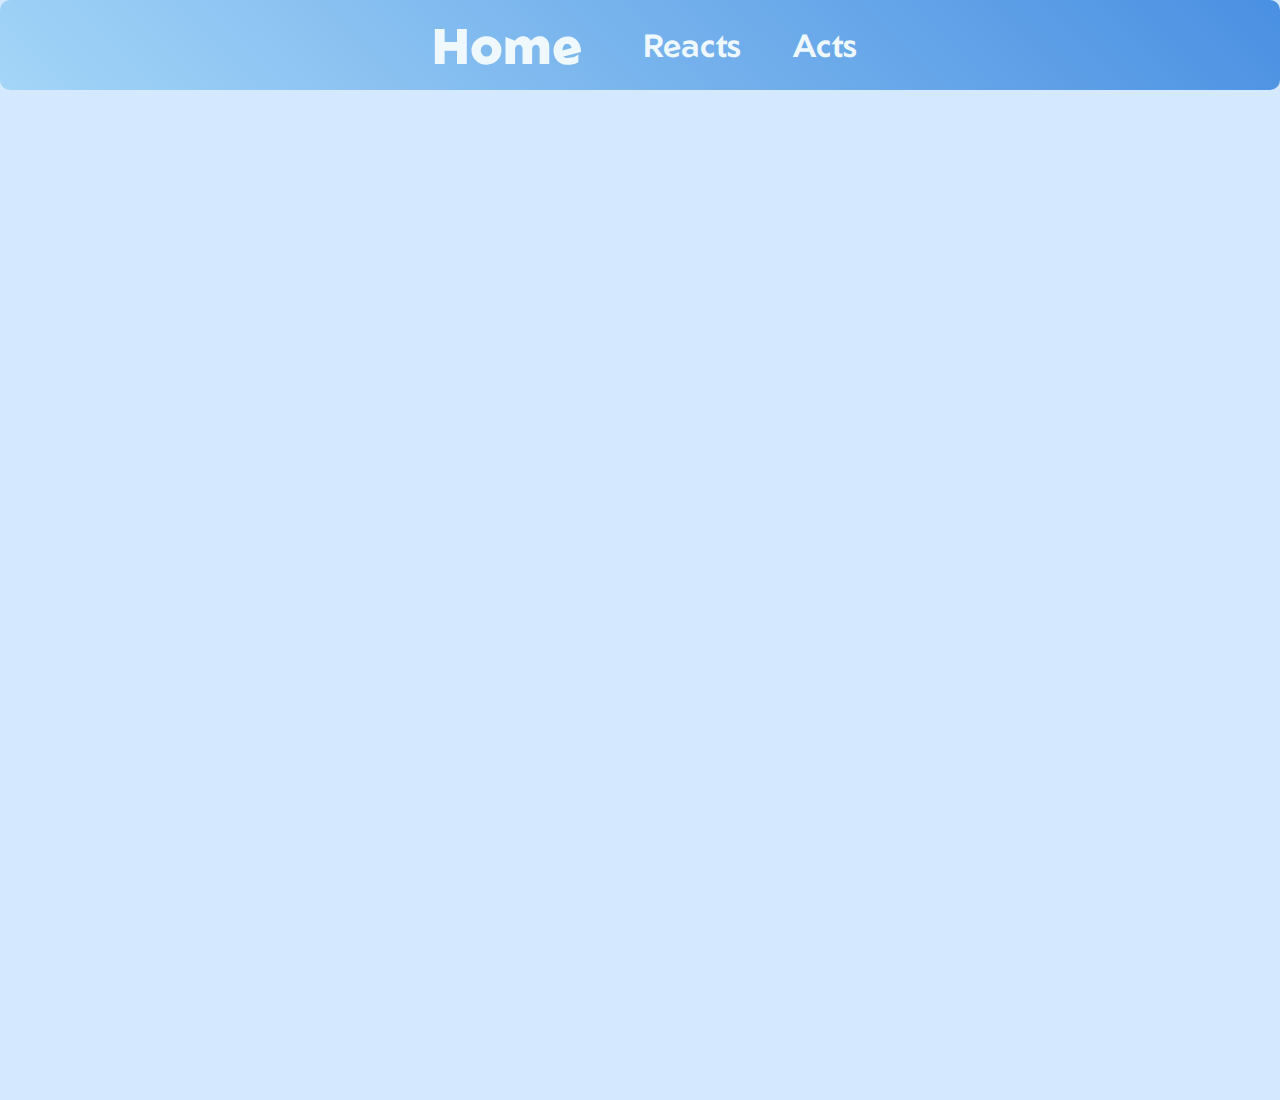
<file: index.html>
<!DOCTYPE html>
<html lang="en">
<head>
    <!-- Meta básico -->
    <meta charset="UTF-8">
    <meta name="viewport" content="width=device-width, initial-scale=1.0">
    <meta name="author" content="Cex">
    <meta name="description" content="Un espacio sencillo y cercano para compartir reflexiones, momentos y cosas de la vida desde un canal de WhatsApp.">
    <meta name="keywords" content="canal, vida, WhatsApp, mar, azul, reflexiones, comunidad, amistad, pensamientos, cotidiano, calma, inspiración">

    <!-- Open Graph (para redes sociales) -->
    <meta property="og:description" content="Un espacio sencillo y cercano para compartir reflexiones, momentos y cosas de la vida desde un canal de WhatsApp.">
    <meta property="og:type" content="website">
    <meta property="og:url" content="https://cexdabest.github.io/Cosas-de-la-vida/">
    <meta property="og:image" content="favicon/favicon-32x32.png">

    <!-- Twitter Cards -->
    <meta name="twitter:card" content="summary_large_image">
    <meta name="twitter:description" content="Un espacio sencillo y cercano para compartir reflexiones, momentos y cosas de la vida desde un canal de WhatsApp.">
    <meta name="twitter:image" content="favicon/favicon-32x32.png">

    <!-- SEO extra -->
    <meta name="robots" content="index, follow">
    <meta name="theme-color" content="#a3d5f7"> <!-- azul clarito estilo olas -->

    <!-- Título -->
    <title>𝗖𝗼𝘀𝗮𝘀 𝗱𝗲 𝗹𝗮 𝘃𝗶𝗱𝗮</title>
    <meta name="application-name" content="Cosas de la vida">
    <meta property="og:title" content="Cosas de la vida">
    <meta name="twitter:title" content="Cosas de la vida">

    <!-- Favicon -->
    <link rel="apple-touch-icon" sizes="180x180" href="favicon/apple-touch-icon.png">
    <link rel="icon" type="image/png" sizes="32x32" href="favicon/favicon-32x32.png">
    <link rel="icon" type="image/png" sizes="16x16" href="favicon/favicon-16x16.png">
    <link rel="manifest" href="/site.webmanifest">

    <!-- Links -->
    <link rel="stylesheet" href="style.css">

    <!-- Fuente -->
    <link rel="preconnect" href="https://fonts.googleapis.com">
    <link rel="preconnect" href="https://fonts.gstatic.com" crossorigin>
    <link href="https://fonts.googleapis.com/css2?family=Geom:ital,wght@0,300..900;1,300..900&family=Lato:ital,wght@0,100;0,300;0,400;0,700;0,900;1,100;1,300;1,400;1,700;1,900&family=Montserrat+Underline:ital,wght@0,100..900;1,100..900&family=Montserrat:ital,wght@0,100..900;1,100..900&family=Open+Sans:ital,wght@0,300..800;1,300..800&display=swap" rel="stylesheet">
</head>

<body>
    <nav class="navbar">
        <a href="#" title="Lista de reacts" class="current">Home</a>
        <a href="#" title="Lista de reacts">Reacts</a>
        <a href="#" title="Lista de reacts">Acts</a>
    </nav>
</body>

</html>
</file>
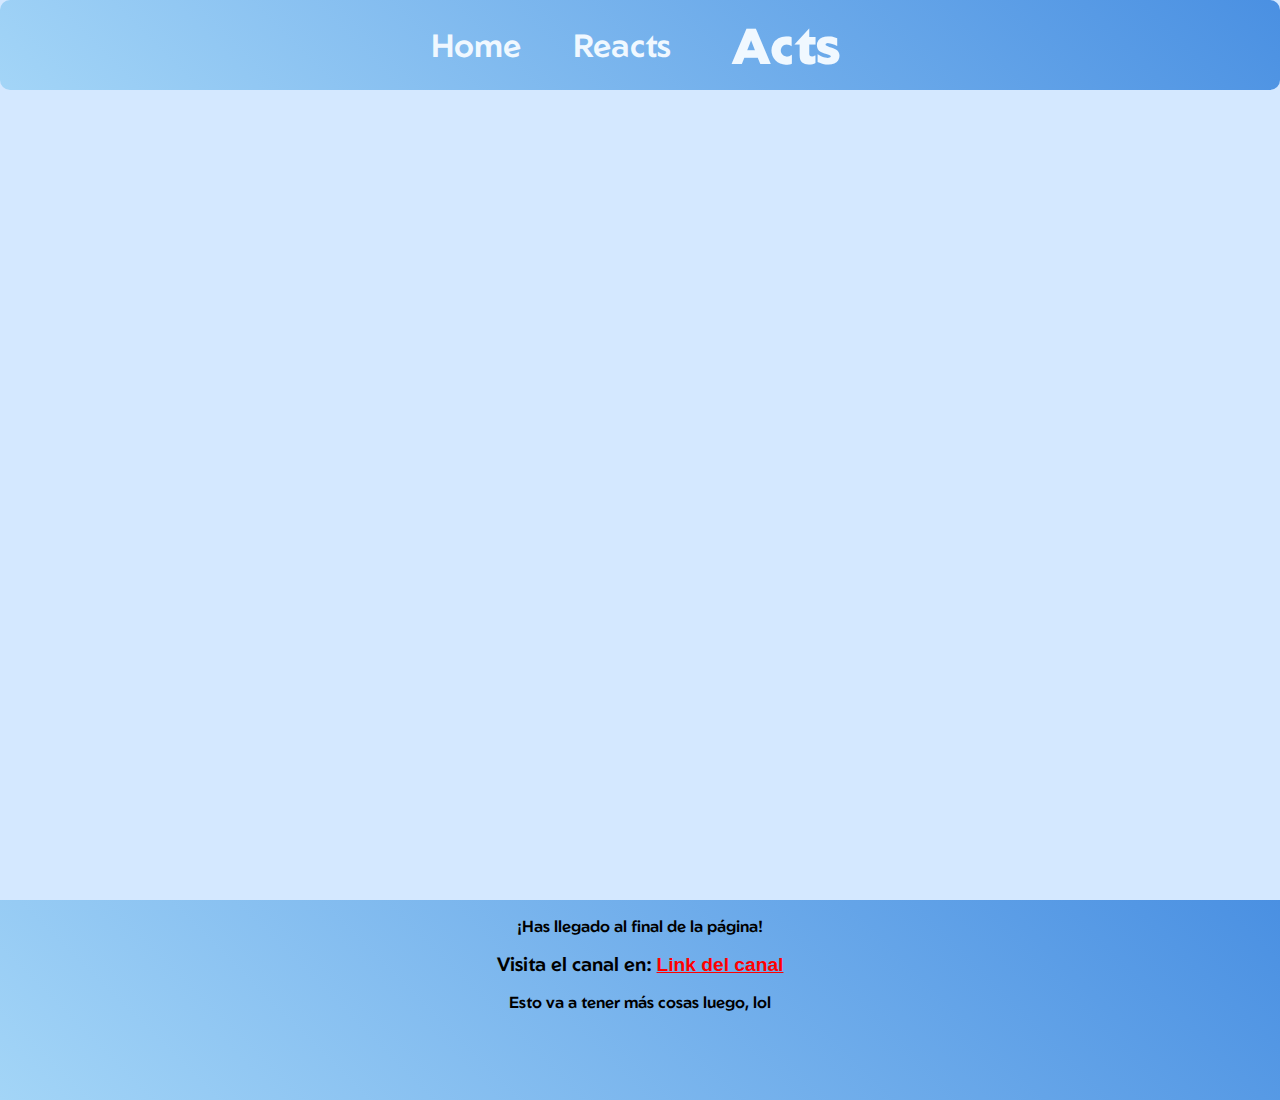
<file: acts.html>
<!DOCTYPE html>
<html lang="en">
<head>
    <!-- Meta básico -->
    <meta charset="UTF-8">
    <meta name="viewport" content="width=device-width, initial-scale=1.0">
    <meta name="author" content="Cex">
    <meta name="description" content="Un espacio sencillo y cercano para compartir reflexiones, momentos y cosas de la vida desde un canal de WhatsApp.">
    <meta name="keywords" content="canal, vida, WhatsApp, mar, azul, reflexiones, comunidad, amistad, pensamientos, cotidiano, calma, inspiración">

    <!-- Open Graph (para redes sociales) -->
    <meta property="og:description" content="Un espacio sencillo y cercano para compartir reflexiones, momentos y cosas de la vida desde un canal de WhatsApp.">
    <meta property="og:type" content="website">
    <meta property="og:url" content="https://cexdabest.github.io/Cosas-de-la-vida/">
    <meta property="og:image" content="favicon/favicon-32x32.png">

    <!-- Twitter Cards -->
    <meta name="twitter:card" content="summary_large_image">
    <meta name="twitter:description" content="Un espacio sencillo y cercano para compartir reflexiones, momentos y cosas de la vida desde un canal de WhatsApp.">
    <meta name="twitter:image" content="favicon/favicon-32x32.png">

    <!-- SEO extra -->
    <meta name="robots" content="index, follow">
    <meta name="theme-color" content="#a3d5f7"> <!-- azul clarito estilo olas -->

    <!-- Título -->
    <title>𝗖𝗼𝘀𝗮𝘀 𝗱𝗲 𝗹𝗮 𝘃𝗶𝗱𝗮</title>
    <meta name="application-name" content="Cosas de la vida">
    <meta property="og:title" content="Cosas de la vida">
    <meta name="twitter:title" content="Cosas de la vida">

    <!-- Favicon -->
    <link rel="apple-touch-icon" sizes="180x180" href="favicon/apple-touch-icon.png">
    <link rel="icon" type="image/png" sizes="32x32" href="favicon/favicon-32x32.png">
    <link rel="icon" type="image/png" sizes="16x16" href="favicon/favicon-16x16.png">
    <link rel="manifest" href="/site.webmanifest">

    <!-- Links -->
    <link rel="stylesheet" href="style.css">

    <!-- Fuente -->
    <link rel="preconnect" href="https://fonts.googleapis.com">
    <link rel="preconnect" href="https://fonts.gstatic.com" crossorigin>
    <link href="https://fonts.googleapis.com/css2?family=Geom:ital,wght@0,300..900;1,300..900&family=Lato:ital,wght@0,100;0,300;0,400;0,700;0,900;1,100;1,300;1,400;1,700;1,900&family=Montserrat+Underline:ital,wght@0,100..900;1,100..900&family=Montserrat:ital,wght@0,100..900;1,100..900&family=Open+Sans:ital,wght@0,300..800;1,300..800&display=swap" rel="stylesheet">
</head>

<body>
    <nav class="navbar">
        <a href="index.html" title="Lista de reacts">Home</a>
        <a href="reacts.html" title="Lista de reacts">Reacts</a>
        <a href="acts.html" title="Lista de reacts" class="current">Acts</a>
    </nav>

    <div class="margin">

    </div>

    <footer>
        <p class="centered">¡Has llegado al final de la página!</p>
        <p class="centered"><big>Visita el canal en: <a href="https://whatsapp.com/channel/0029Var8pOOEawdzdIxEPG24" target="_blank" class="link">Link del canal</a></big></p>
        <p class="centered">Esto va a tener más cosas luego, lol</p>
    </footer>
    
</body>

</html>
</file>
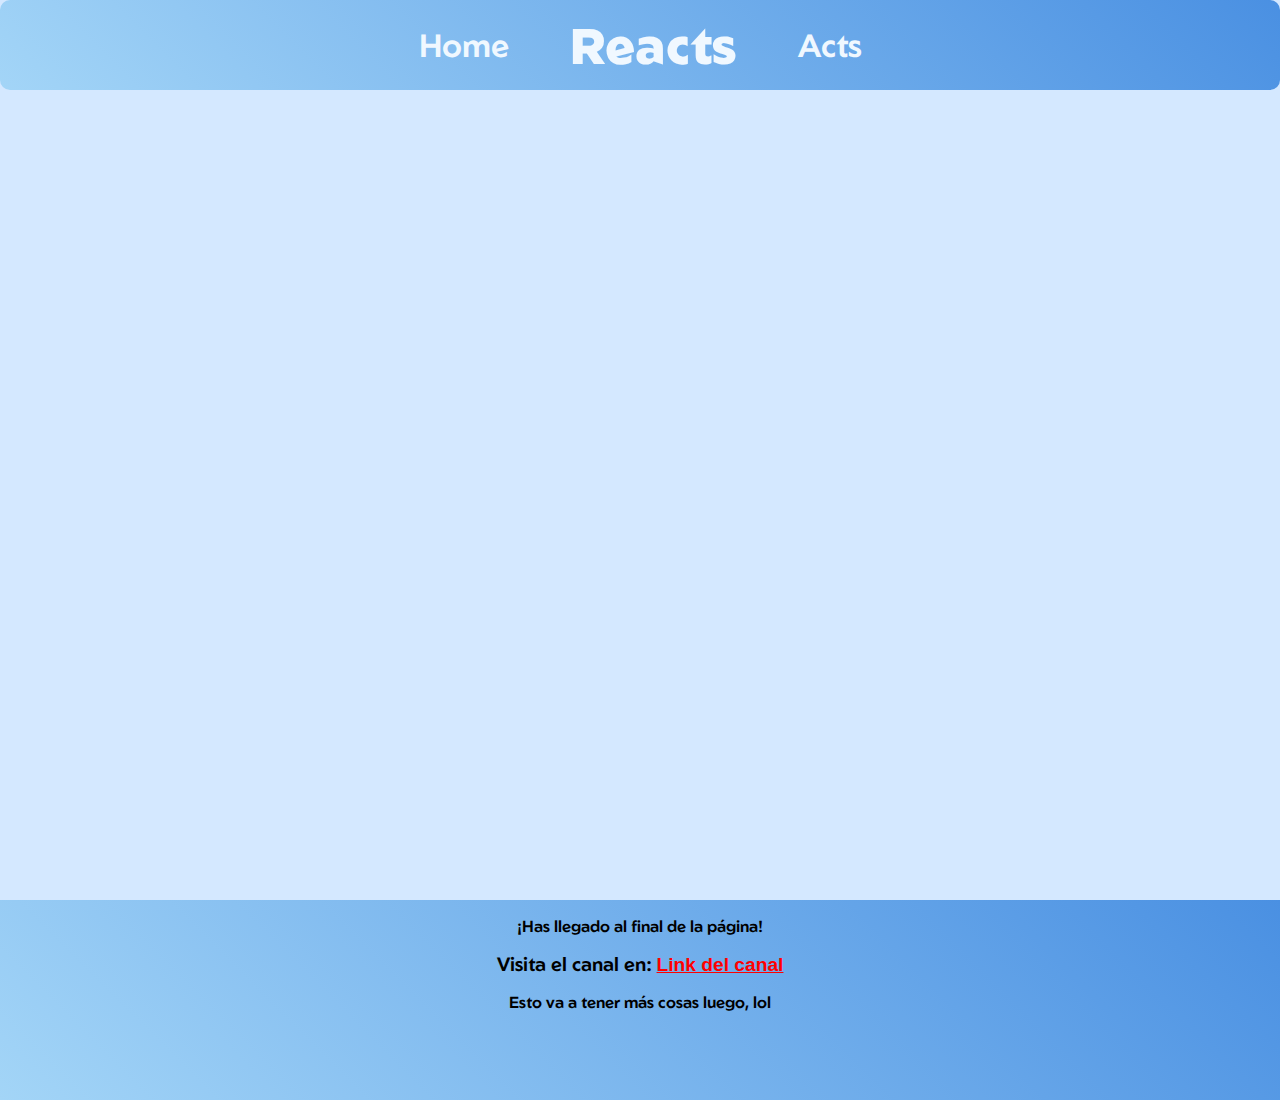
<file: reacts.html>
<!DOCTYPE html>
<html lang="en">
<head>
    <!-- Meta básico -->
    <meta charset="UTF-8">
    <meta name="viewport" content="width=device-width, initial-scale=1.0">
    <meta name="author" content="Cex">
    <meta name="description" content="Un espacio sencillo y cercano para compartir reflexiones, momentos y cosas de la vida desde un canal de WhatsApp.">
    <meta name="keywords" content="canal, vida, WhatsApp, mar, azul, reflexiones, comunidad, amistad, pensamientos, cotidiano, calma, inspiración">

    <!-- Open Graph (para redes sociales) -->
    <meta property="og:description" content="Un espacio sencillo y cercano para compartir reflexiones, momentos y cosas de la vida desde un canal de WhatsApp.">
    <meta property="og:type" content="website">
    <meta property="og:url" content="https://cexdabest.github.io/Cosas-de-la-vida/">
    <meta property="og:image" content="favicon/favicon-32x32.png">

    <!-- Twitter Cards -->
    <meta name="twitter:card" content="summary_large_image">
    <meta name="twitter:description" content="Un espacio sencillo y cercano para compartir reflexiones, momentos y cosas de la vida desde un canal de WhatsApp.">
    <meta name="twitter:image" content="favicon/favicon-32x32.png">

    <!-- SEO extra -->
    <meta name="robots" content="index, follow">
    <meta name="theme-color" content="#a3d5f7"> <!-- azul clarito estilo olas -->

    <!-- Título -->
    <title>𝗖𝗼𝘀𝗮𝘀 𝗱𝗲 𝗹𝗮 𝘃𝗶𝗱𝗮</title>
    <meta name="application-name" content="Cosas de la vida">
    <meta property="og:title" content="Cosas de la vida">
    <meta name="twitter:title" content="Cosas de la vida">

    <!-- Favicon -->
    <link rel="apple-touch-icon" sizes="180x180" href="favicon/apple-touch-icon.png">
    <link rel="icon" type="image/png" sizes="32x32" href="favicon/favicon-32x32.png">
    <link rel="icon" type="image/png" sizes="16x16" href="favicon/favicon-16x16.png">
    <link rel="manifest" href="/site.webmanifest">

    <!-- Links -->
    <link rel="stylesheet" href="style.css">

    <!-- Fuente -->
    <link rel="preconnect" href="https://fonts.googleapis.com">
    <link rel="preconnect" href="https://fonts.gstatic.com" crossorigin>
    <link href="https://fonts.googleapis.com/css2?family=Geom:ital,wght@0,300..900;1,300..900&family=Lato:ital,wght@0,100;0,300;0,400;0,700;0,900;1,100;1,300;1,400;1,700;1,900&family=Montserrat+Underline:ital,wght@0,100..900;1,100..900&family=Montserrat:ital,wght@0,100..900;1,100..900&family=Open+Sans:ital,wght@0,300..800;1,300..800&display=swap" rel="stylesheet">
</head>

<body>
    <nav class="navbar">
        <a href="index.html" title="Lista de reacts">Home</a>
        <a href="reacts.html" title="Lista de reacts" class="current">Reacts</a>
        <a href="acts.html" title="Lista de reacts">Acts</a>
    </nav>

    <div class="margin">

    </div>

    <footer>
        <p class="centered">¡Has llegado al final de la página!</p>
        <p class="centered"><big>Visita el canal en: <a href="https://whatsapp.com/channel/0029Var8pOOEawdzdIxEPG24" target="_blank" class="link">Link del canal</a></big></p>
        <p class="centered">Esto va a tener más cosas luego, lol</p>
    </footer>
</body>

</html>
</file>
<file: style.css>
.navbar {
    background-image: linear-gradient(45deg, #a3d5f7, #4a90e2);
    padding: 20px;
    border-radius: 10px;
    display: flex;
    justify-content: safe center; /* Centra el grupo de enlaces horizontalmente */
    align-items: baseline;   /* Alinea los textos por su base para que no "salten" */
    gap: 20px;
    overflow-x: auto;
    overflow-y: hidden;
    
    height: 50px
}

.navbar::-webkit-scrollbar {
    height: 30px;
}

.navbar::-webkit-scrollbar-track {
    background: rgba(255, 255, 255, 0.2);
    border-radius: 15px;
}

.navbar::-webkit-scrollbar-thumb {
    background: #4a90e2;
    border-radius: 15px;
    border: 4px solid rgba(255, 255, 255, 0.5);
}

.navbar {
    scrollbar-width: auto;
    scrollbar-color: #4a90e2 transparent;
    -webkit-overflow-scrolling: touch;
}

.navbar a {
    margin: 0 0.5em;
    margin-top: auto;
    margin-bottom: auto;
    font-size: xx-large;
    text-decoration: none;
    color: aliceblue;
    -webkit-user-select: none;
    -ms-user-select: none;
    user-select: none;
    -webkit-touch-callout: none;
    -webkit-user-drag: none;
}

/* Solo se aplica en dispositivos con mouse (computadoras) */
@media (hover: hover) {
    .navbar a:hover {
        font-weight: bolder;
    }
}

/* Para dispositivos táctiles (móviles), usamos :active */
/* Esto solo se ve mientras el pulgar está presionando el enlace */
@media (hover: none) {
    .navbar a:active {
        font-weight: bolder;
        opacity: 0.7; /* Feedback visual rápido al tocar */
    }
}

body {
    font-family: 'Geom';
    font-weight: 600;
    background-color: #d4e8ff;
}

.current {
    font-size: 50px !important;
    font-weight: bolder;
    line-height: 0;          /* Evita que el tamaño de línea empuje la caja */
}

.centered {
    text-align: center;
}

.justified {
    text-align: justify;
}

.link {
    color: red;
    font-family: 'Lucida Sans', 'Lucida Sans Regular', 'Lucida Grande', 'Lucida Sans Unicode', Geneva, Verdana, sans-serif;
    font-weight: bold;
    -ms-user-select: none;
    user-select: none;
    -webkit-touch-callout: none;
    -webkit-user-drag: none;
}

.image {
    width: 80%;
    display: block;
    margin-left: auto;
    margin-right: auto;
    border-radius: 20px;
    box-shadow: 5px 5px 20px;
    -webkit-touch-callout: none;
    -webkit-user-drag: none;
}

footer {
    background-image: linear-gradient(45deg, #a3d5f7, #4a90e2);
    bottom: 0;
    left: 0;
    position: absolute;
    bottom: 0;
    left: 0;
    width: 100%;
    height: 200px;
}

body {
  position: relative;
  min-height: 100vh;
  margin: 0; /* Es recomendable limpiar el margen por defecto del navegador */
  padding-bottom: 200px; /* Evita que el footer tape el contenido del final */
}

.margin {
    margin-left: 8px;
    margin-right: 8px;
}

/* Barra de desplazamiento lateral (toda la página) */
::-webkit-scrollbar {
    width: 15px; /* Para la barra lateral se usa 'width' en lugar de 'height' */
}

::-webkit-scrollbar-track {
    background: rgba(255, 255, 255, 0.2);
    border-radius: 15px;
}

::-webkit-scrollbar-thumb {
    background: #4a90e2;
    border-radius: 15px;
    border: 4px solid rgba(255, 255, 255, 0.5);
}

/* Opcional: Estilo para Firefox (ya que webkit es solo para Chrome/Safari/Edge) */
* {
    scrollbar-width: thick;
    scrollbar-color: #4a90e2 rgba(255, 255, 255, 0.2);
}
</file>
